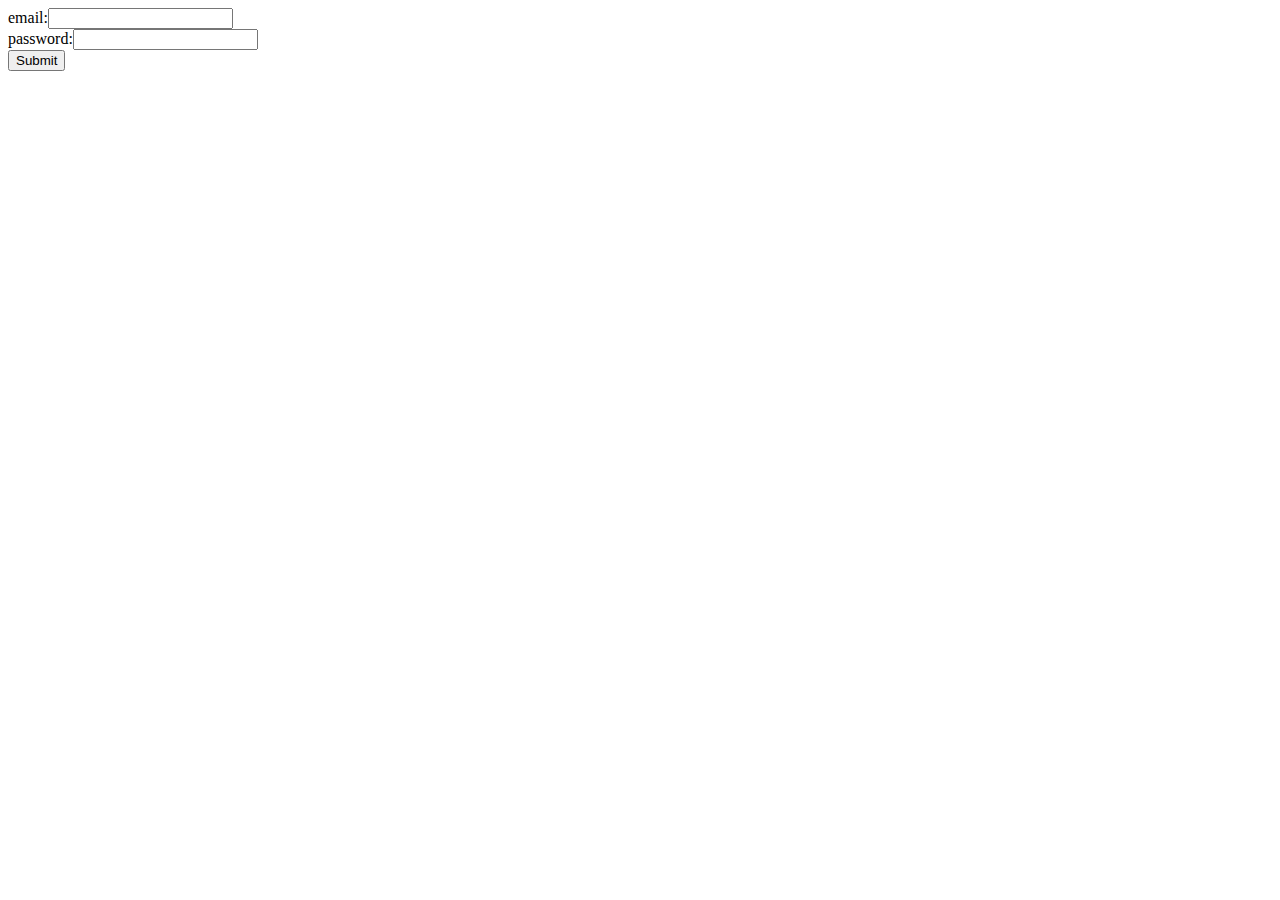
<file: d033e22ae348aeb5660fc2140aec35850c4da997/index.html>
<!DOCTYPE html>
<html>
    <head>
        <title>Magzhub-Admin</title>
        <meta charset="UTF-8">
        <meta name="viewport" content="width=device-width, initial-scale=1.0">
       
    </head>
    <body>
        
        <form id="signup" name="signup" method="post" enctype="multipart/form-data">
            <div>email:<input type= "text" id="email" name="email"/></div>
            <div>password:<input type= "password" id="password" name="password"/></div>
            
            
             
              
              </form>
        <button id="submit" value="submit">Submit</button>
        <div id="loginMessage"></div>
        
<script src="js/jquery.min.js"></script>

<script>
        $(document).ready(function(){
          
            $(document).on('click','#submit',function(){
             authenticate();
             });        
        
        var authenticate = function () {

    var formData = new FormData($("form")[0]);

    $.ajax({
        url: "services/authenticateAdmin.php",
        type: 'POST',
        data: formData,
        async: true,
        success: function (response) {
           var result=$.parseJSON(response);
            if(result[0].result===0)
            {
            var path = "adminPanel.php";
            $(location).attr('href', path);
             }
             else
             {
                 $('#loginMessage').html('Email or password is incorrect');
             }

        },
        cache: false,
        contentType: false,
        processData: false
    });

    return false;
}
});
</script>
    </body>
    
</html>
</file>
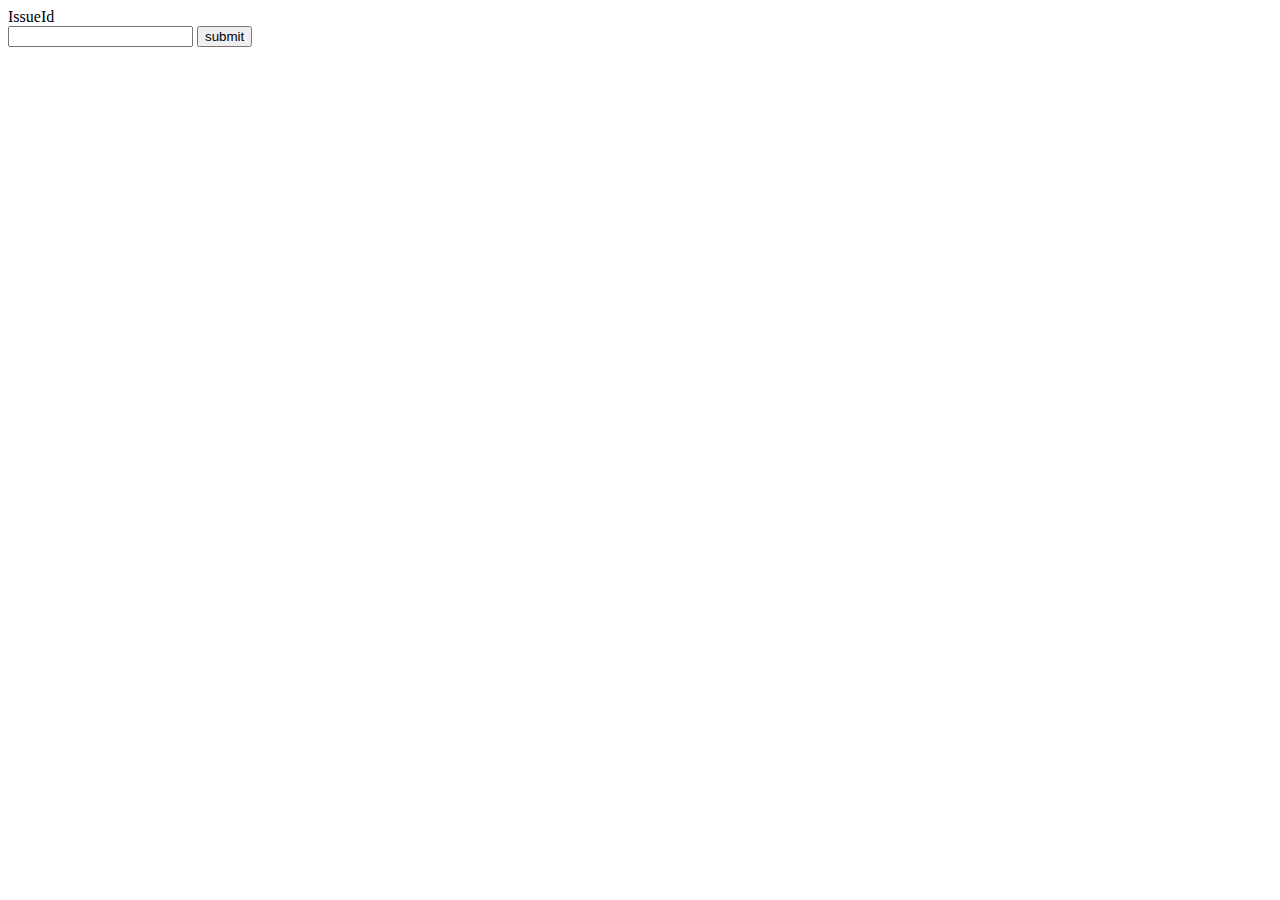
<file: driveUploadMagzhub.html>
<html>
<title>WELCOME</title>
<body>
<form action="clientapp/quickstart.php" method="post">
IssueId<br>
<input type="text" name="issueId" id="email">
<input type="submit" value="submit">
</form>


</body>

</html>
</file>
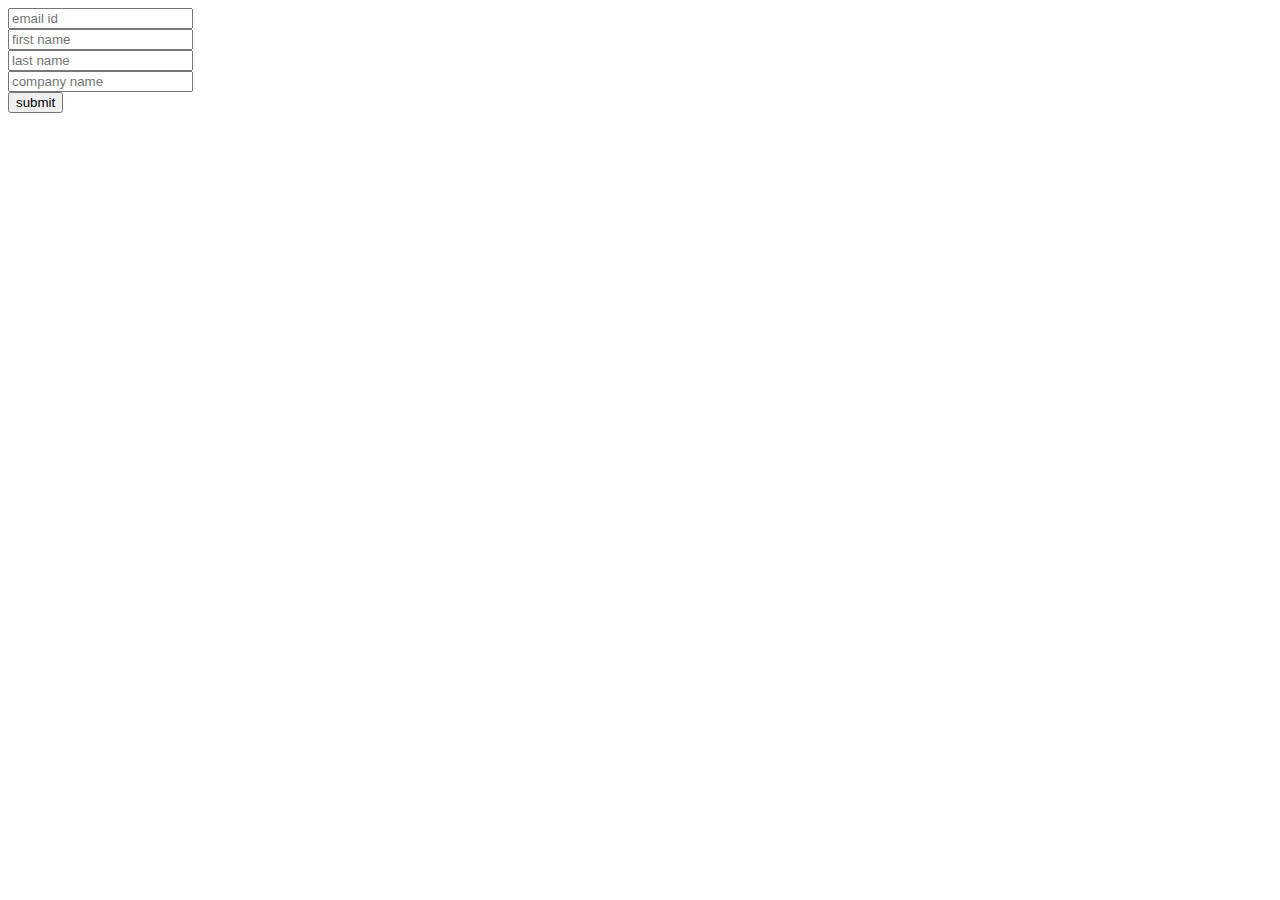
<file: EntryInPublisher.html>
<!DOCTYPE html>
<!--
To change this license header, choose License Headers in Project Properties.
To change this template file, choose Tools | Templates
and open the template in the editor.
-->
<html>
    <head>
        <title>Publisher Entry</title>
        <meta charset="UTF-8">
        <meta name="viewport" content="width=device-width, initial-scale=1.0">
    </head>
    <body>
         <form action="services/EntryInPublisher.php" method="post"> 
<input type="text" name="email" id="email" placeholder="email id"> <br/>
<input type="text" name="firstname" id="firstname" placeholder="first name"> <br/>
<input type="text" name="lastname" id="lastname" placeholder="last name"> <br/>
<input type="text" name="companyname" id="companyname" placeholder="company name"> <br/>
<input type="submit" value="submit">

</form>
    </body>
</html>
</file>
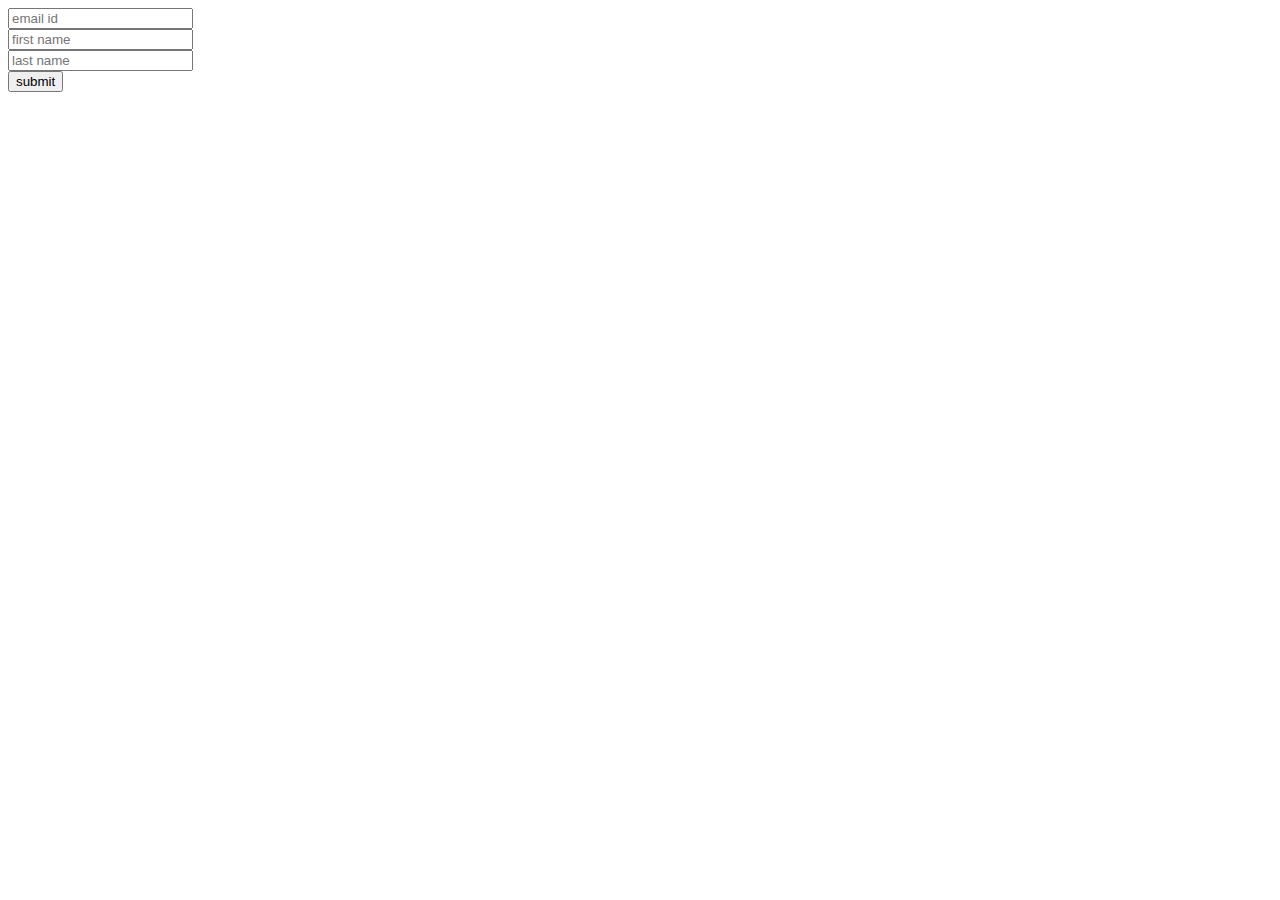
<file: EntryInUser.html>
<!DOCTYPE html>
<!--
To change this license header, choose License Headers in Project Properties.
To change this template file, choose Tools | Templates
and open the template in the editor.
-->
<html>
    <head>
        <title>User Entry</title>
        <meta charset="UTF-8">
        <meta name="viewport" content="width=device-width, initial-scale=1.0">
    </head>
    <body>
        
        <form action="services/EntryInUser.php" method="post">
<input type="text" name="email" id="email" placeholder="email id"> <br/>
<input type="text" name="firstname" id="firstname" placeholder="first name"> <br/>
<input type="text" name="lastname" id="lastname" placeholder="last name"> <br/>
<input type="submit" value="submit">
</form>
    </body>
</html>
</file>
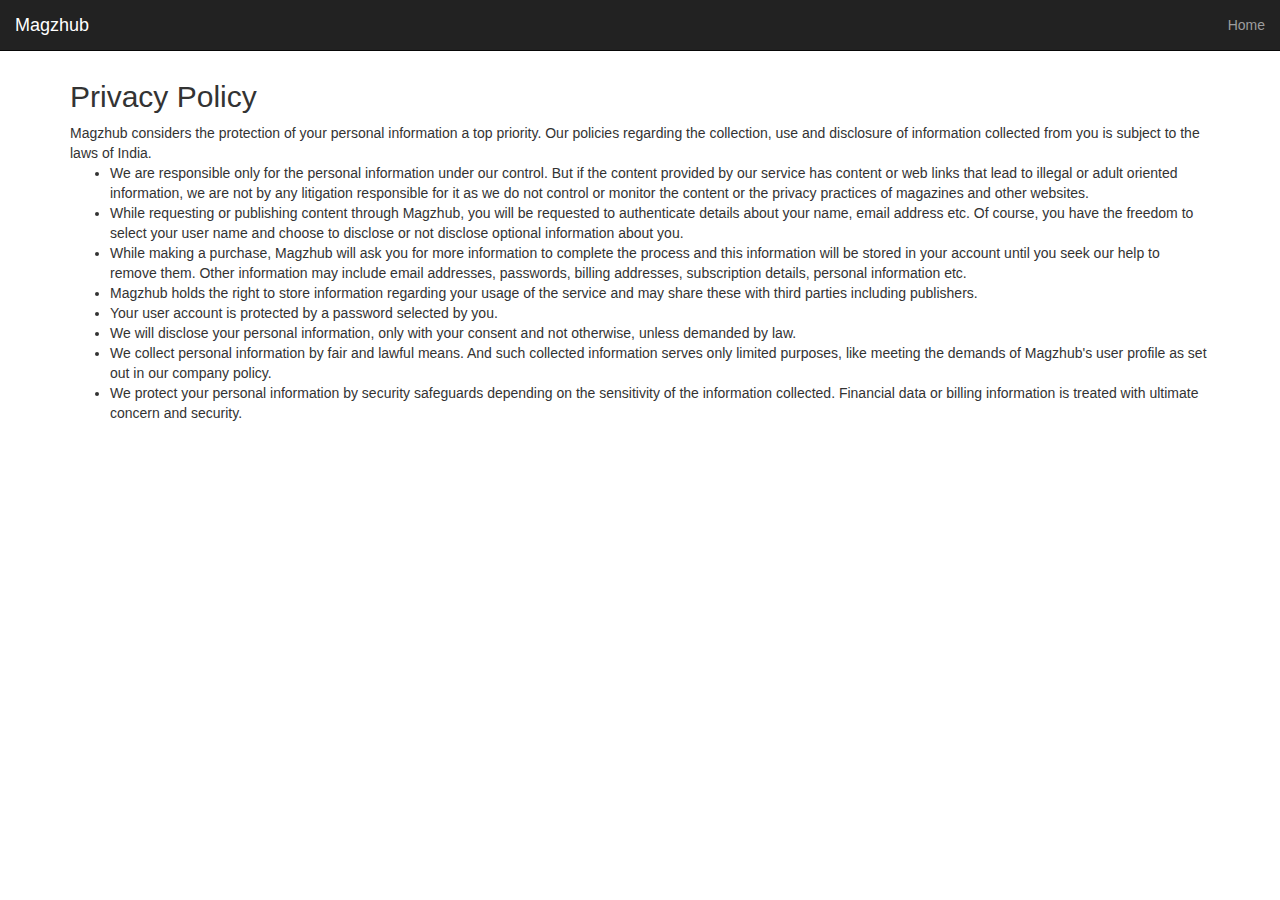
<file: privacyPolicy.html>
<!DOCTYPE html>
<!--
To change this license header, choose License Headers in Project Properties.
To change this template file, choose Tools | Templates
and open the template in the editor.
-->
<html>
    <head>
         <link rel="stylesheet" href="css/bootstrap.min.css" type="text/css">
        <title>Privacy Polciy</title>
        <meta charset="UTF-8">
        <meta name="viewport" content="width=device-width, initial-scale=1.0">
    </head>
    <body>
        <nav class="navbar navbar-inverse navbar-fixed-top" role="navigation">
      <div class="container-fluid">
        <div class="navbar-header">
          <button type="button" class="navbar-toggle" data-toggle="collapse" data-target=".navbar-collapse">
            <span class="sr-only">Toggle navigation</span>
            <span class="icon-bar"></span>
            <span class="icon-bar"></span>
            <span class="icon-bar"></span>
          </button>
          <a class="navbar-brand" href="#">Magzhub</a>
        </div>
        <div class="navbar-collapse collapse">
          <ul class="nav navbar-nav navbar-right">
          <li>  
           <div id="message" >
 		 <span id="messageSpan"></span></div></li>
            <li><a href="index.php" id="home">Home</a></li>
          </ul>
          
        </div>
      </div>
</nav>
        <div class='container'>
        <br><br><br>
        
        <div><h2>Privacy Policy</h2></div>
Magzhub considers the protection of your personal information a top priority. Our policies regarding the collection, use and disclosure of information collected from you is subject to the laws of India.
<ul>
    <li> We are responsible only for the personal information under our control. But if the content provided by our service has content or web links that lead to illegal or adult oriented information, we are not by any litigation responsible for it as we do not control or monitor the content or the privacy practices of magazines and other websites.</li>
<ul></ul>

    <li> While requesting or publishing content through Magzhub, you will be requested to authenticate details about your name, email address etc. Of course, you have the freedom to select your user name and choose to disclose or not disclose optional information about you.</li>

<ul></ul>
    <li>While making a purchase, Magzhub will ask you for more information to complete the process and this information will be stored in your account until you seek our help to remove them. Other information may include email addresses, passwords, billing addresses, subscription details, personal information etc.</li>
<ul></ul>

    <li> Magzhub holds the right to store information regarding your usage of the service and may share these with third parties including publishers.</li>

<ul></ul>
    <li> Your user account is protected by a password selected by you.</li>

<ul></ul>
    <li>We will disclose your personal information, only with your consent and not otherwise, unless demanded by law.</li>

<ul></ul>
    <li> We collect personal information by fair and lawful means. And such collected information serves only limited purposes, like meeting the demands of Magzhub's user profile as set out in our company policy.</li>
<ul></ul>

    <li> We protect your personal information by security safeguards depending on the sensitivity of the information collected. Financial data or billing information is treated with ultimate concern and security.</li>

</ul>
    </div>
<script src="js/bootstrap.min.js"></script>
    </body>
</html>
</file>
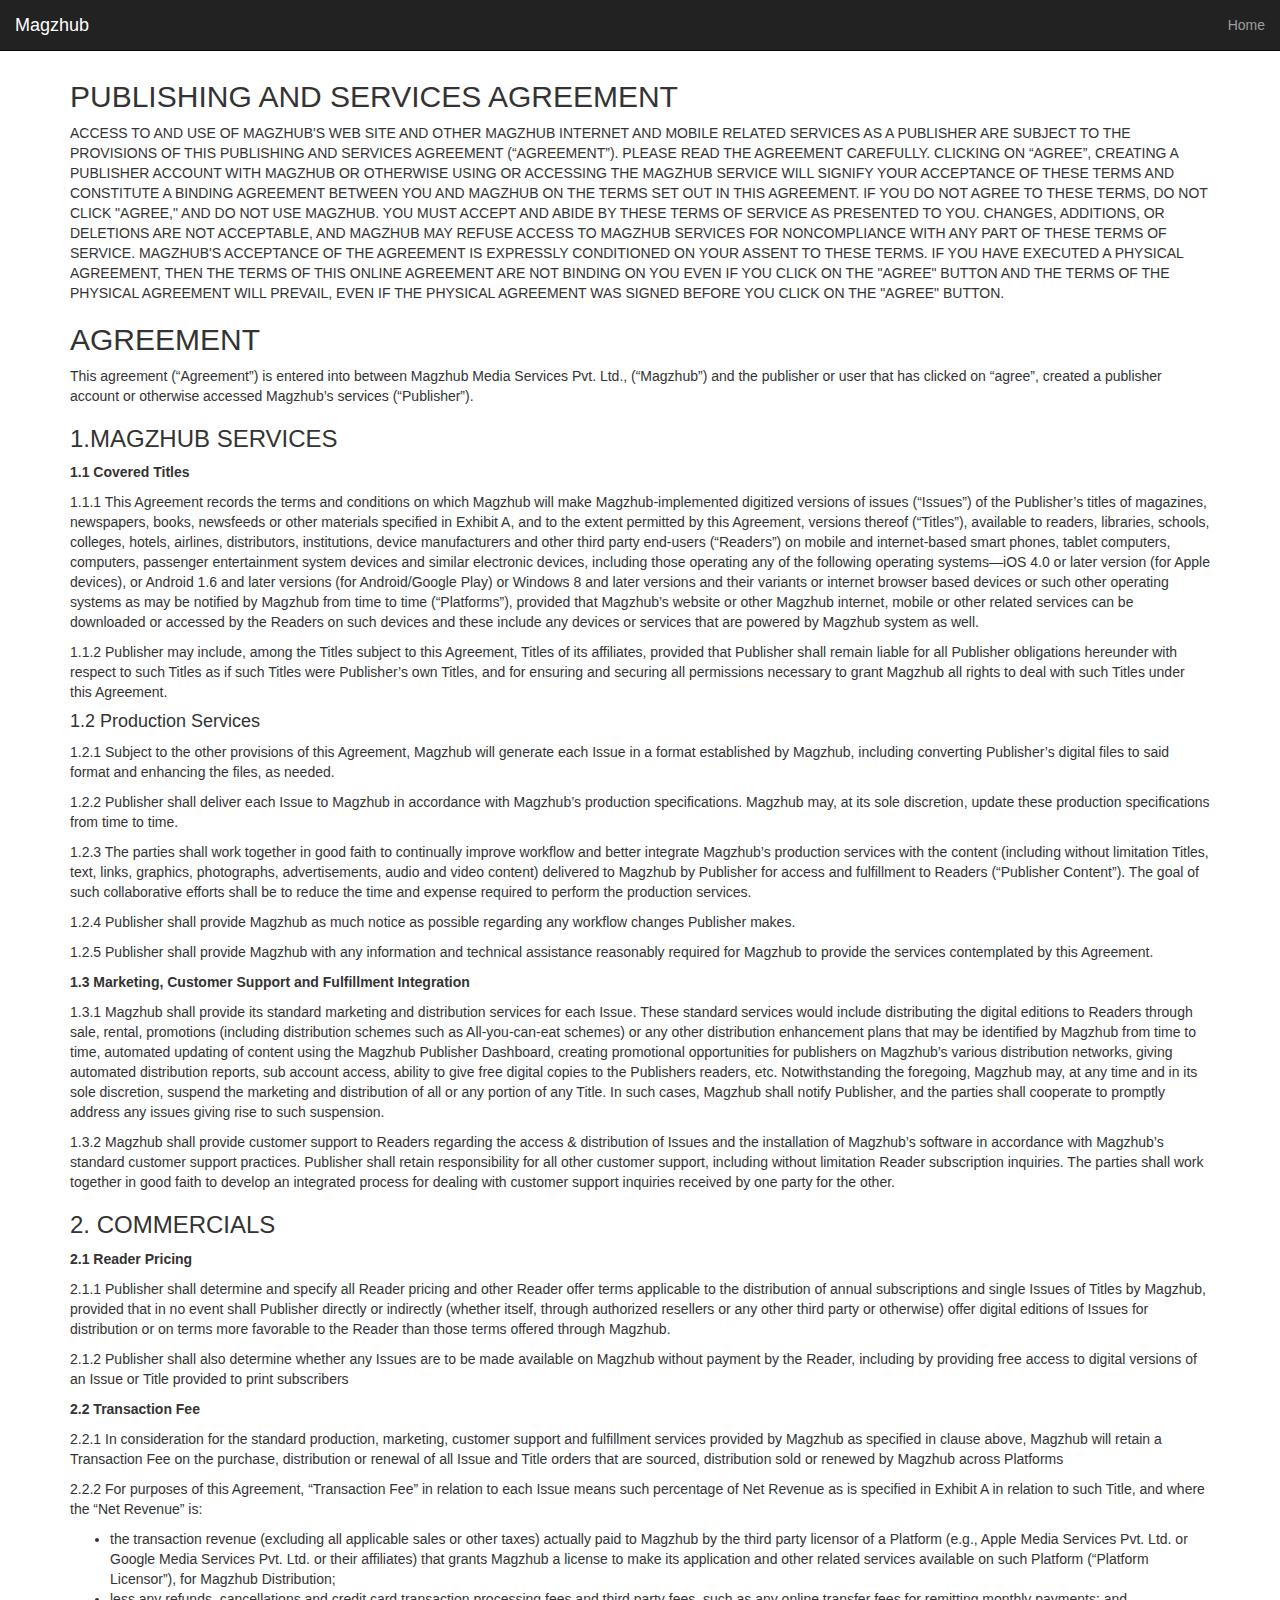
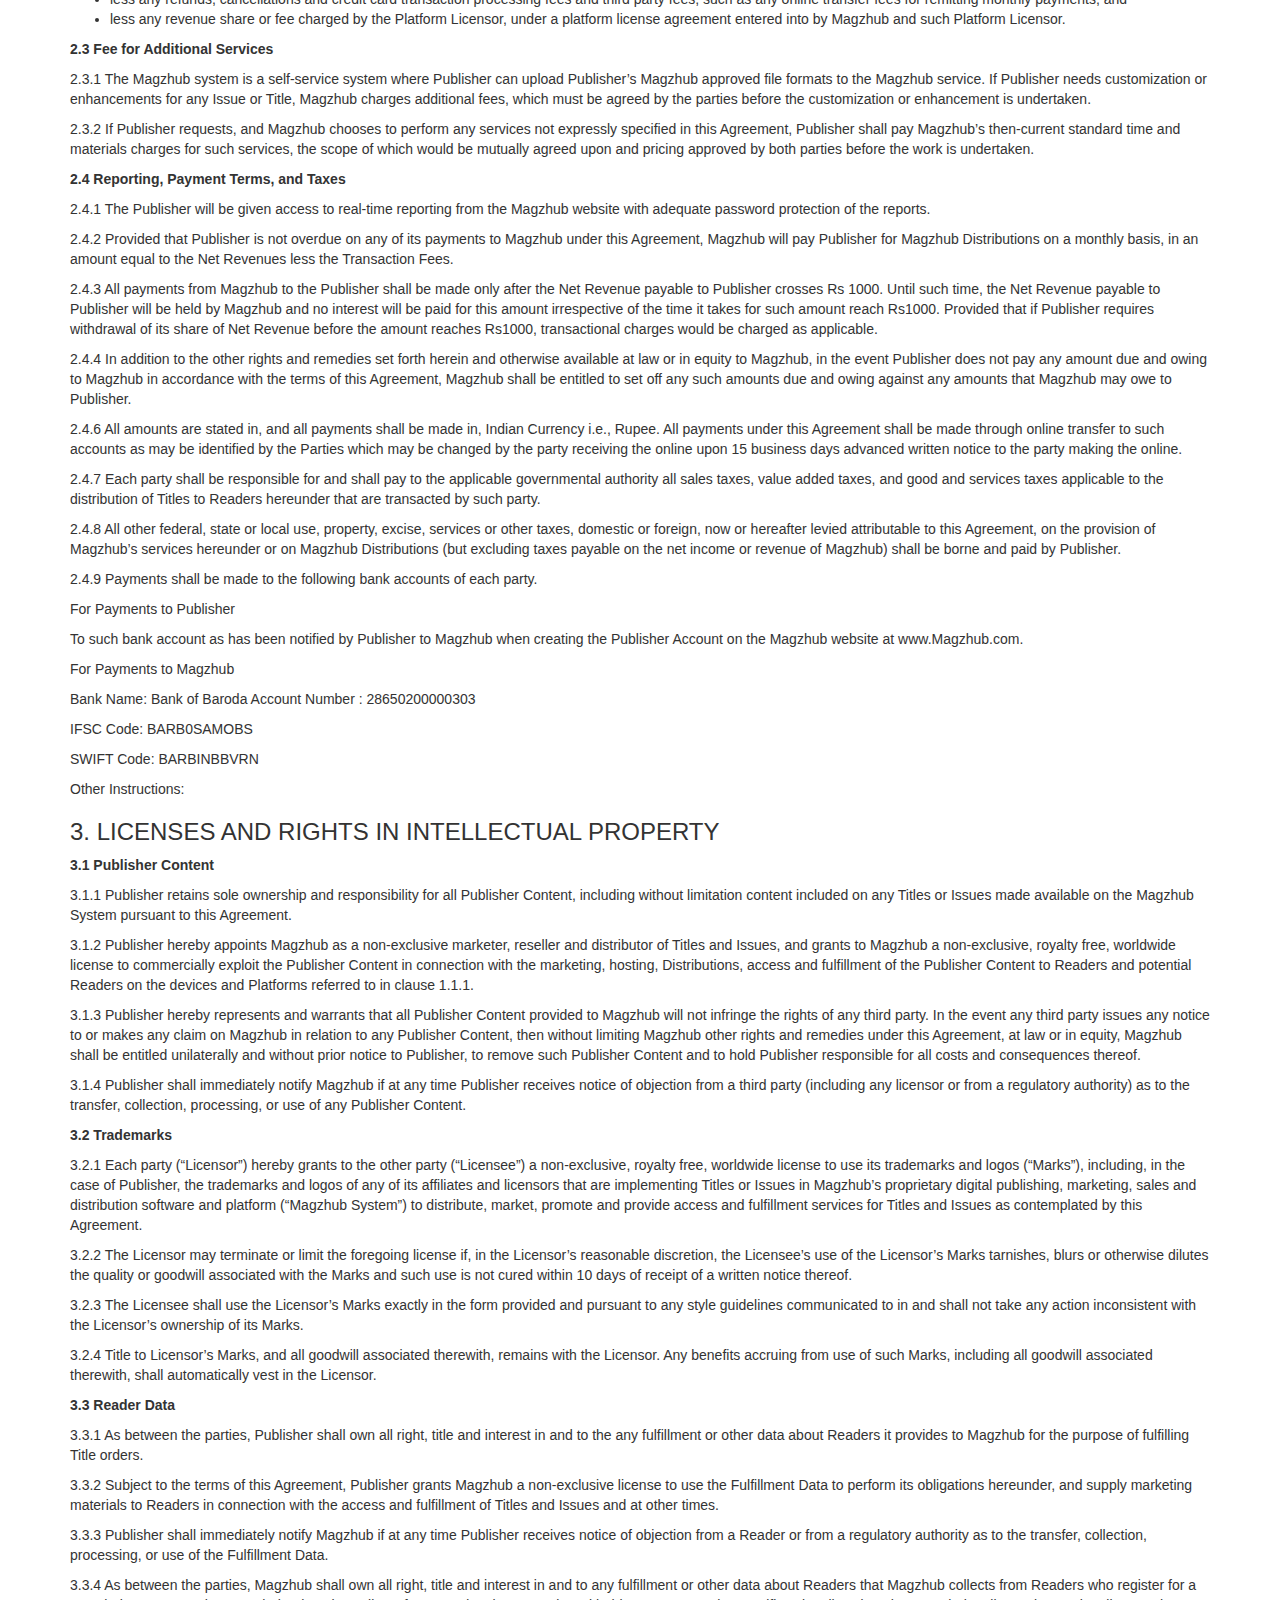
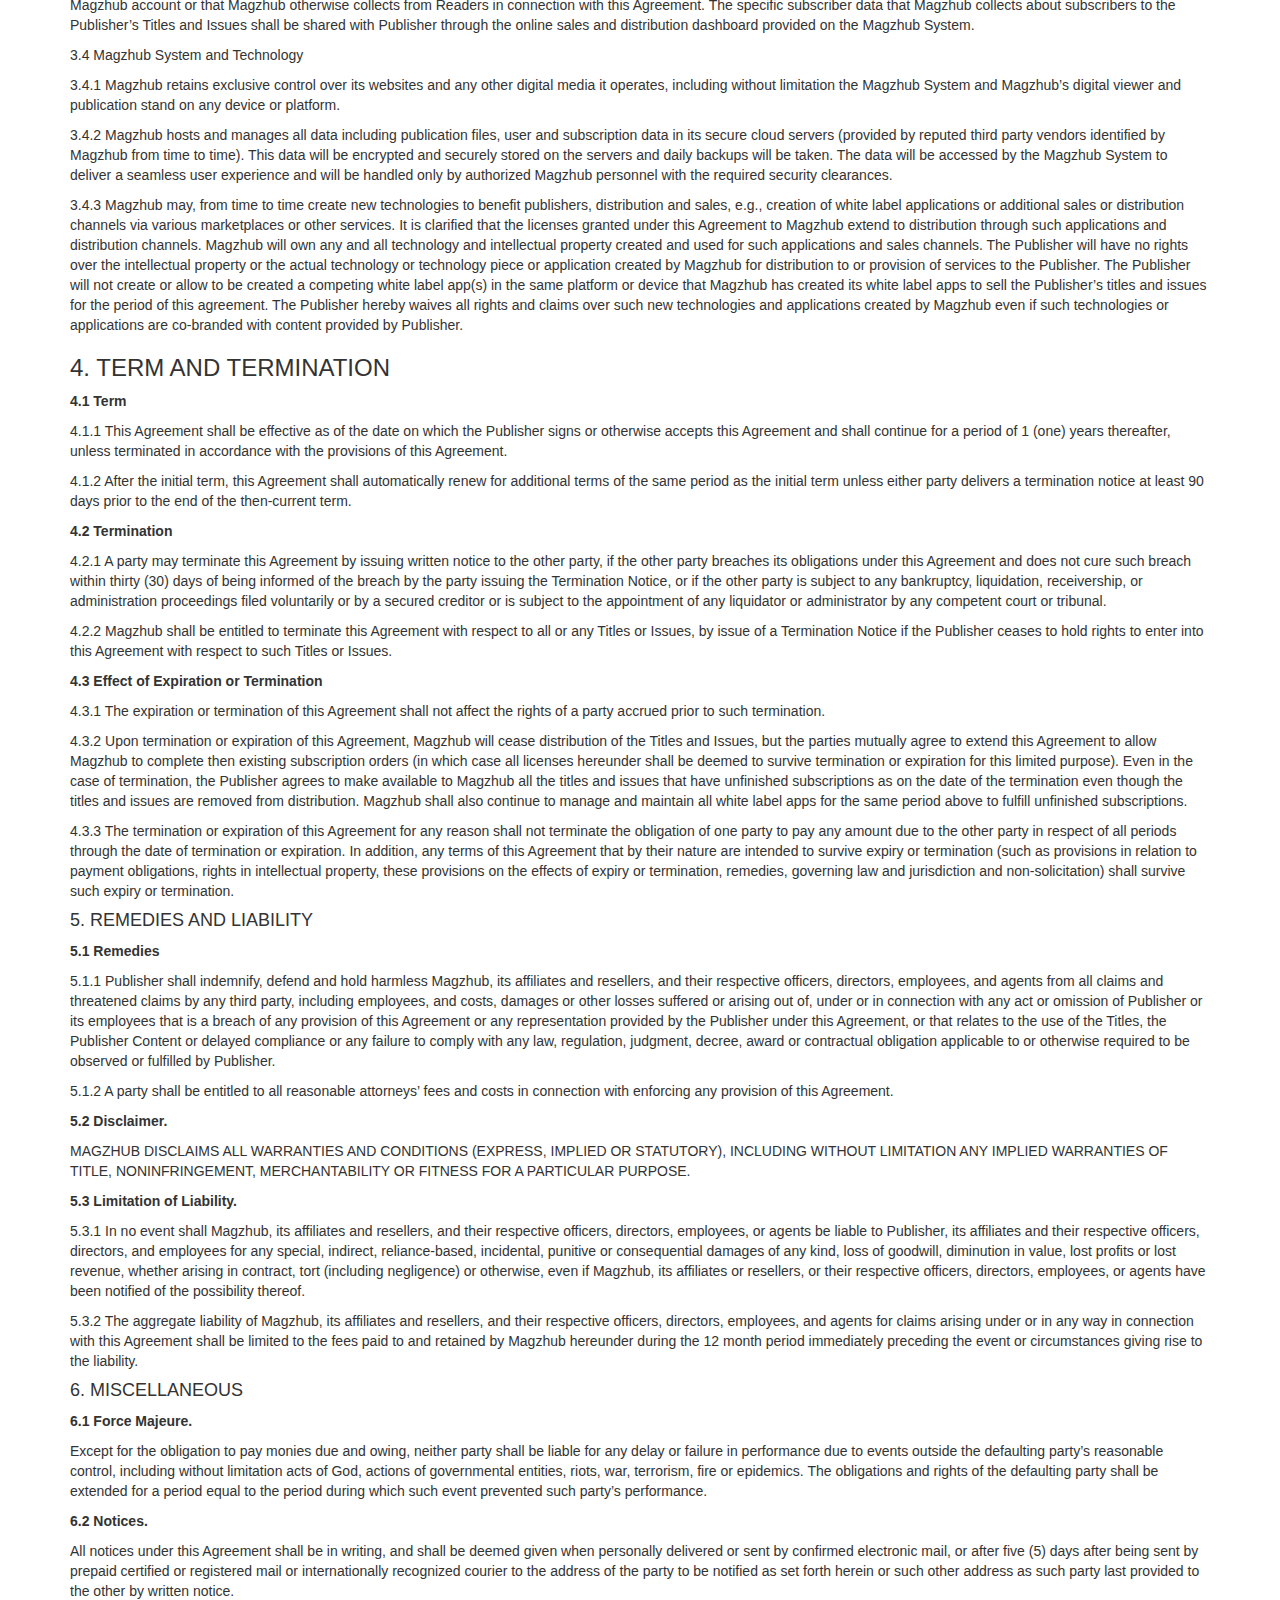
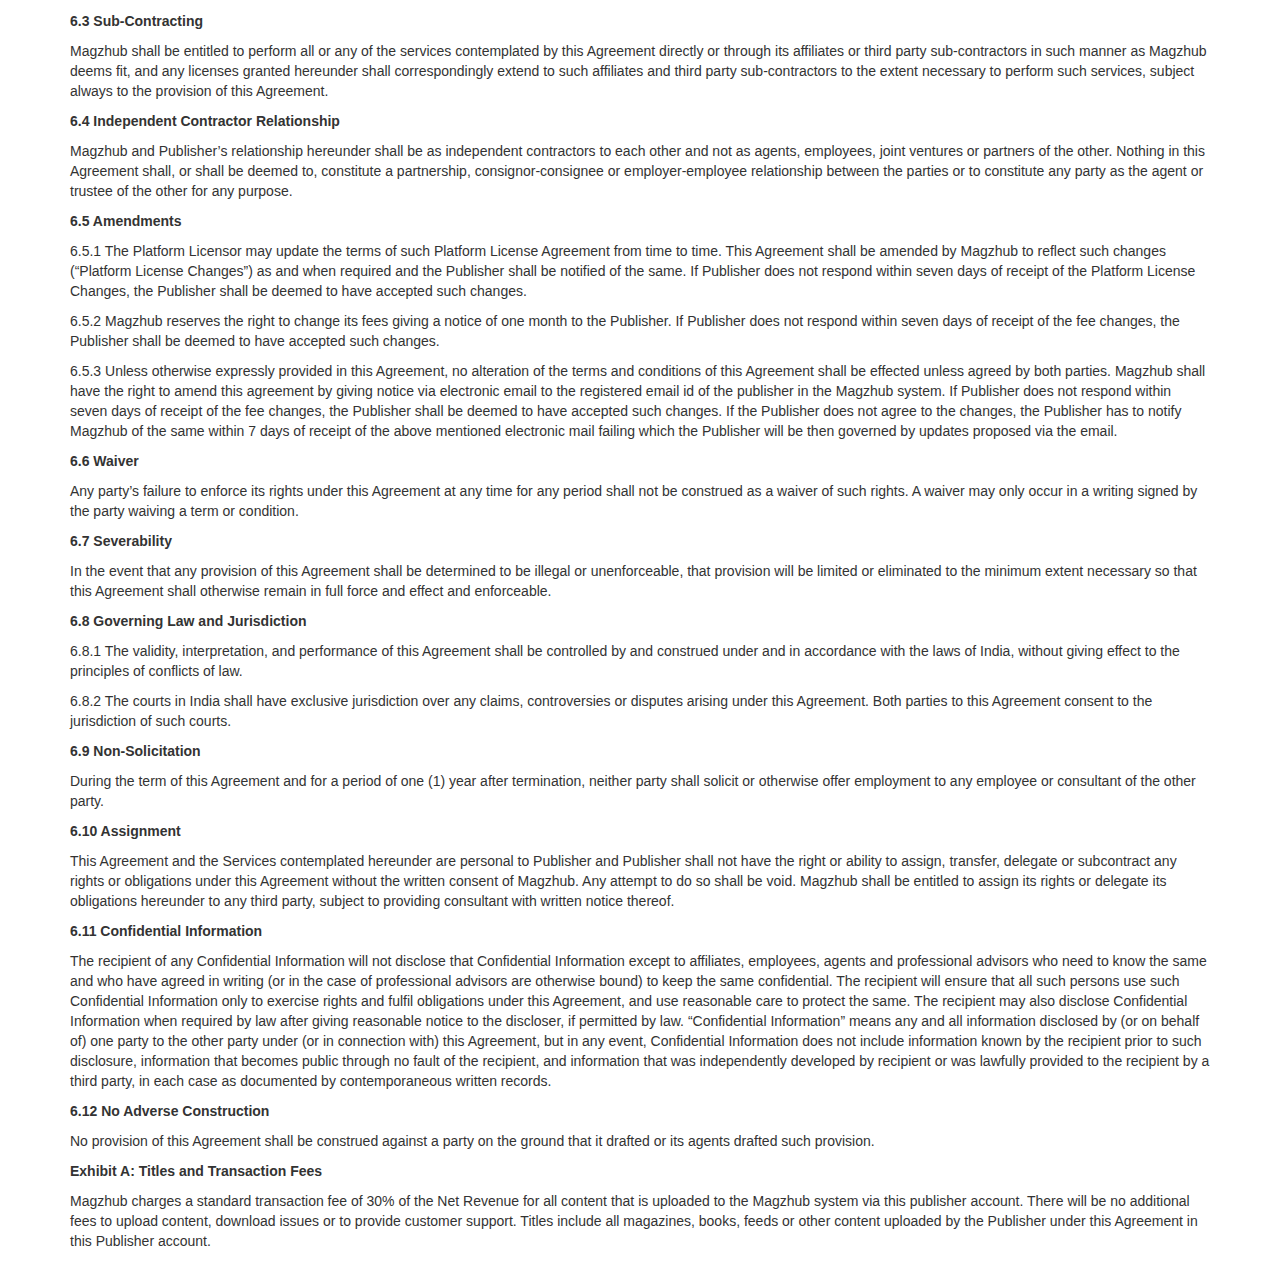
<file: publishingAgreement.html>
<!DOCTYPE html>
<!--
To change this license header, choose License Headers in Project Properties.
To change this template file, choose Tools | Templates
and open the template in the editor.
-->
<html>
    <head>
         <link rel="stylesheet" href="css/bootstrap.min.css" type="text/css">
        <title>PUBLISHING AND SERVICES AGREEMENT</title>
        <meta charset="UTF-8">
        <meta name="viewport" content="width=device-width, initial-scale=1.0">
    </head>
    <body>
        <nav class="navbar navbar-inverse navbar-fixed-top" role="navigation">
      <div class="container-fluid">
        <div class="navbar-header">
          <button type="button" class="navbar-toggle" data-toggle="collapse" data-target=".navbar-collapse">
            <span class="sr-only">Toggle navigation</span>
            <span class="icon-bar"></span>
            <span class="icon-bar"></span>
            <span class="icon-bar"></span>
          </button>
          <a class="navbar-brand" href="#">Magzhub</a>
        </div>
        <div class="navbar-collapse collapse">
          <ul class="nav navbar-nav navbar-right">
          <li>  
           <div id="message" >
 		 <span id="messageSpan"></span></div></li>
            <li><a href="index.php" id="home">Home</a></li>
          </ul>
          
        </div>
      </div>
</nav>
        <div class="container">
        <br><br><br>
        <div><h2>PUBLISHING AND SERVICES AGREEMENT</h2></div>
        <p> ACCESS TO AND USE OF MAGZHUB'S WEB SITE AND OTHER MAGZHUB INTERNET AND MOBILE RELATED SERVICES AS A PUBLISHER ARE SUBJECT TO THE PROVISIONS OF THIS PUBLISHING AND SERVICES AGREEMENT (“AGREEMENT”).
PLEASE READ THE AGREEMENT CAREFULLY. CLICKING ON “AGREE”, CREATING A PUBLISHER ACCOUNT WITH MAGZHUB OR OTHERWISE USING OR ACCESSING THE MAGZHUB SERVICE WILL SIGNIFY YOUR ACCEPTANCE OF THESE TERMS AND CONSTITUTE A BINDING AGREEMENT BETWEEN YOU AND MAGZHUB ON THE TERMS SET OUT IN THIS AGREEMENT.
IF YOU DO NOT AGREE TO THESE TERMS, DO NOT CLICK "AGREE," AND DO NOT USE MAGZHUB. YOU MUST ACCEPT AND ABIDE BY THESE TERMS OF SERVICE AS PRESENTED TO YOU. CHANGES, ADDITIONS, OR DELETIONS ARE NOT ACCEPTABLE, AND MAGZHUB MAY REFUSE ACCESS TO MAGZHUB SERVICES FOR NONCOMPLIANCE WITH ANY PART OF THESE TERMS OF SERVICE.
MAGZHUB'S ACCEPTANCE OF THE AGREEMENT IS EXPRESSLY CONDITIONED ON YOUR ASSENT TO THESE TERMS. IF YOU HAVE EXECUTED A PHYSICAL AGREEMENT, THEN THE TERMS OF THIS ONLINE AGREEMENT ARE NOT BINDING ON YOU EVEN IF YOU CLICK ON THE "AGREE" BUTTON AND THE TERMS OF THE PHYSICAL AGREEMENT WILL PREVAIL, EVEN IF THE PHYSICAL AGREEMENT WAS SIGNED BEFORE YOU CLICK ON THE "AGREE" BUTTON.</p>
        <h2> AGREEMENT</h2>
        <p>This agreement (“Agreement”) is entered into between Magzhub Media Services Pvt. Ltd., (“Magzhub”) and the publisher or user that has clicked on “agree”, created a publisher account or otherwise accessed Magzhub’s services (“Publisher”).</p>
        <h3>1.MAGZHUB SERVICES</h3>
       
        <p><strong>1.1 Covered Titles</strong></h4>
        <p>1.1.1 This Agreement records the terms and conditions on which Magzhub will make Magzhub-implemented digitized versions of issues (“Issues”) of the Publisher’s titles of magazines, newspapers, books, newsfeeds or other materials specified in Exhibit A, and to the extent permitted by this Agreement, versions thereof (“Titles”), available to readers, libraries, schools, colleges, hotels, airlines, distributors, institutions, device manufacturers and other third party end-users (“Readers”) on mobile and internet-based smart phones, tablet computers, computers, passenger entertainment system devices and similar electronic devices, including those operating any of the following operating systems—iOS 4.0 or later version (for Apple devices), or Android 1.6 and later versions (for Android/Google Play) or Windows 8 and later versions and their variants or internet browser based devices or such other operating systems as may be notified by Magzhub from time to time (“Platforms”), provided that Magzhub’s website or other Magzhub internet, mobile or other related services can be downloaded or accessed by the Readers on such devices and these include any devices or services that are powered by Magzhub system as well.</p>
        <p>1.1.2 Publisher may include, among the Titles subject to this Agreement, Titles of its affiliates, provided that Publisher shall remain liable for all Publisher obligations hereunder with respect to such Titles as if such Titles were Publisher’s own Titles, and for ensuring and securing all permissions necessary to grant Magzhub all rights to deal with such Titles under this Agreement.</p>
        <h4> 1.2 Production Services</h4>
        <p>1.2.1 Subject to the other provisions of this Agreement, Magzhub will generate each Issue in a format established by Magzhub, including converting Publisher’s digital files to said format and enhancing the files, as needed.</p>

        <p>1.2.2 Publisher shall deliver each Issue to Magzhub in accordance with Magzhub’s production specifications. Magzhub may, at its sole discretion, update these production specifications from time to time.</p>
        <p>1.2.3 The parties shall work together in good faith to continually improve workflow and better integrate Magzhub’s production services with the content (including without limitation Titles, text, links, graphics, photographs, advertisements, audio and video content) delivered to Magzhub by Publisher for access and fulfillment to Readers (“Publisher Content”). The goal of such collaborative efforts shall be to reduce the time and expense required to perform the production services.</p>
        <p>1.2.4 Publisher shall provide Magzhub as much notice as possible regarding any workflow changes Publisher makes.</p>
        <p>1.2.5 Publisher shall provide Magzhub with any information and technical assistance reasonably required for Magzhub to provide the services contemplated by this Agreement.</p>
        <p><strong>1.3 Marketing, Customer Support and Fulfillment Integration</strong></p>
        <p>1.3.1 Magzhub shall provide its standard marketing and distribution services for each Issue. These standard services would include distributing the digital editions to Readers through sale, rental, promotions (including distribution schemes such as All-you-can-eat schemes) or any other distribution enhancement plans that may be identified by Magzhub from time to time, automated updating of content using the Magzhub Publisher Dashboard, creating promotional opportunities for publishers on Magzhub’s various distribution networks, giving automated distribution reports, sub account access, ability to give free digital copies to the Publishers readers, etc. Notwithstanding the foregoing, Magzhub may, at any time and in its sole discretion, suspend the marketing and distribution of all or any portion of any Title. In such cases, Magzhub shall notify Publisher, and the parties shall cooperate to promptly address any issues giving rise to such suspension.</p>
        <p>1.3.2 Magzhub shall provide customer support to Readers regarding the access & distribution of Issues and the installation of Magzhub’s software in accordance with Magzhub’s standard customer support practices. Publisher shall retain responsibility for all other customer support, including without limitation Reader subscription inquiries. The parties shall work together in good faith to develop an integrated process for dealing with customer support inquiries received by one party for the other.</p>
        <h3>2. COMMERCIALS</h3>
        <p><strong>2.1 Reader Pricing</strong></p>
        <p>2.1.1 Publisher shall determine and specify all Reader pricing and other Reader offer terms applicable to the distribution of annual subscriptions and single Issues of Titles by Magzhub, provided that in no event shall Publisher directly or indirectly (whether itself, through authorized resellers or any other third party or otherwise) offer digital editions of Issues for distribution or on terms more favorable to the Reader than those terms offered through Magzhub.</p>
        <p>2.1.2 Publisher shall also determine whether any Issues are to be made available on Magzhub without payment by the Reader, including by providing free access to digital versions of an Issue or Title provided to print subscribers </p>
        <p><strong>2.2 Transaction Fee</strong><p>
        <p>2.2.1 In consideration for the standard production, marketing, customer support and fulfillment services provided by Magzhub as specified in clause above, Magzhub will retain a Transaction Fee on the purchase, distribution or renewal of all Issue and Title orders that are sourced, distribution sold or renewed by Magzhub across Platforms </p>
        <p>2.2.2 For purposes of this Agreement, “Transaction Fee” in relation to each Issue means such percentage of Net Revenue as is specified in Exhibit A in relation to such Title, and where the “Net Revenue” is:</p>
        <ul>
            <li> the transaction revenue (excluding all applicable sales or other taxes) actually paid to Magzhub by the third party licensor of a Platform (e.g., Apple Media Services Pvt. Ltd. or Google Media Services Pvt. Ltd. or their affiliates) that grants Magzhub a license to make its application and other related services available on such Platform (“Platform Licensor”), for Magzhub Distribution;</li>
            <li> less any refunds, cancellations and credit card transaction processing fees and third party fees, such as any online transfer fees for remitting monthly payments; and</li>
            <li>less any revenue share or fee charged by the Platform Licensor, under a platform license agreement entered into by Magzhub and such Platform Licensor.</li>
        </ul>
        <p><strong>2.3 Fee for Additional Services</strong></p>
        <p>2.3.1 The Magzhub system is a self-service system where Publisher can upload Publisher’s Magzhub approved file formats to the Magzhub service. If Publisher needs customization or enhancements for any Issue or Title, Magzhub charges additional fees, which must be agreed by the parties before the customization or enhancement is undertaken.</p>
        <p>2.3.2 If Publisher requests, and Magzhub chooses to perform any services not expressly specified in this Agreement, Publisher shall pay Magzhub’s then-current standard time and materials charges for such services, the scope of which would be mutually agreed upon and pricing approved by both parties before the work is undertaken.</p>
        <p><strong> 2.4 Reporting, Payment Terms, and Taxes</strong></p>
        <p>2.4.1 The Publisher will be given access to real-time reporting from the Magzhub website with adequate password protection of the reports.</p>
        <p>2.4.2 Provided that Publisher is not overdue on any of its payments to Magzhub under this Agreement, Magzhub will pay Publisher for Magzhub Distributions on a monthly basis, in an amount equal to the Net Revenues less the Transaction Fees.</p>
        <p>2.4.3 All payments from Magzhub to the Publisher shall be made only after the Net Revenue payable to Publisher crosses Rs 1000. Until such time, the Net Revenue payable to Publisher will be held by Magzhub and no interest will be paid for this amount irrespective of the time it takes for such amount reach Rs1000. Provided that if Publisher requires withdrawal of its share of Net Revenue before the amount reaches Rs1000, transactional charges would be charged as applicable.</p>
        <p>2.4.4 In addition to the other rights and remedies set forth herein and otherwise available at law or in equity to Magzhub, in the event Publisher does not pay any amount due and owing to Magzhub in accordance with the terms of this Agreement, Magzhub shall be entitled to set off any such amounts due and owing against any amounts that Magzhub may owe to Publisher.</p>
        <p>2.4.6 All amounts are stated in, and all payments shall be made in, Indian Currency i.e., Rupee. All payments under this Agreement shall be made through online transfer to such accounts as may be identified by the Parties which may be changed by the party receiving the online upon 15 business days advanced written notice to the party making the online.</p>
        <p> 2.4.7 Each party shall be responsible for and shall pay to the applicable governmental authority all sales taxes, value added taxes, and good and services taxes applicable to the distribution of Titles to Readers hereunder that are transacted by such party.</p>
        <p> 2.4.8 All other federal, state or local use, property, excise, services or other taxes, domestic or foreign, now or hereafter levied attributable to this Agreement, on the provision of Magzhub’s services hereunder or on Magzhub Distributions (but excluding taxes payable on the net income or revenue of Magzhub) shall be borne and paid by Publisher.</p>
        <p>2.4.9 Payments shall be made to the following bank accounts of each party.</p>
        <p>For Payments to Publisher</p>
        <p>To such bank account as has been notified by Publisher to Magzhub when creating the Publisher Account on the Magzhub website at www.Magzhub.com.</p>
        <p>For Payments to Magzhub</p>
        <p>Bank Name: Bank of Baroda Account Number : 28650200000303</p>
        <p>IFSC Code: BARB0SAMOBS</p>
        <p>SWIFT Code: BARBINBBVRN</p>
        <p>Other Instructions:</p>
        <h3>3. LICENSES AND RIGHTS IN INTELLECTUAL PROPERTY</h3>
        <p><strong>3.1 Publisher Content</strong></p>
        <p>3.1.1 Publisher retains sole ownership and responsibility for all Publisher Content, including without limitation content included on any Titles or Issues made available on the Magzhub System pursuant to this Agreement.</p>
        <p>3.1.2 Publisher hereby appoints Magzhub as a non-exclusive marketer, reseller and distributor of Titles and Issues, and grants to Magzhub a non-exclusive, royalty free, worldwide license to commercially exploit the Publisher Content in connection with the marketing, hosting, Distributions, access and fulfillment of the Publisher Content to Readers and potential Readers on the devices and Platforms referred to in clause 1.1.1.</p>
        <p>3.1.3 Publisher hereby represents and warrants that all Publisher Content provided to Magzhub will not infringe the rights of any third party. In the event any third party issues any notice to or makes any claim on Magzhub in relation to any Publisher Content, then without limiting Magzhub other rights and remedies under this Agreement, at law or in equity, Magzhub shall be entitled unilaterally and without prior notice to Publisher, to remove such Publisher Content and to hold Publisher responsible for all costs and consequences thereof.</p>
        <p>3.1.4 Publisher shall immediately notify Magzhub if at any time Publisher receives notice of objection from a third party (including any licensor or from a regulatory authority) as to the transfer, collection, processing, or use of any Publisher Content.</p>
        <p><strong>3.2 Trademarks</strong></p>
<p>3.2.1 Each party (“Licensor”) hereby grants to the other party (“Licensee”) a non-exclusive, royalty free, worldwide license to use its trademarks and logos (“Marks”), including, in the case of Publisher, the trademarks and logos of any of its affiliates and licensors that are implementing Titles or Issues in Magzhub’s proprietary digital publishing, marketing, sales and distribution software and platform (“Magzhub System”) to distribute, market, promote and provide access and fulfillment services for Titles and Issues as contemplated by this Agreement.</p>
<p>3.2.2 The Licensor may terminate or limit the foregoing license if, in the Licensor’s reasonable discretion, the Licensee’s use of the Licensor’s Marks tarnishes, blurs or otherwise dilutes the quality or goodwill associated with the Marks and such use is not cured within 10 days of receipt of a written notice thereof.</p>
<p>3.2.3 The Licensee shall use the Licensor’s Marks exactly in the form provided and pursuant to any style guidelines communicated to in and shall not take any action inconsistent with the Licensor’s ownership of its Marks.</p>
<p>3.2.4 Title to Licensor’s Marks, and all goodwill associated therewith, remains with the Licensor. Any benefits accruing from use of such Marks, including all goodwill associated therewith, shall automatically vest in the Licensor.</p>
<p><strong>3.3 Reader Data</strong></p>
<p>3.3.1 As between the parties, Publisher shall own all right, title and interest in and to the any fulfillment or other data about Readers it provides to Magzhub for the purpose of fulfilling Title orders.</p>
<p>3.3.2 Subject to the terms of this Agreement, Publisher grants Magzhub a non-exclusive license to use the Fulfillment Data to perform its obligations hereunder, and supply marketing materials to Readers in connection with the access and fulfillment of Titles and Issues and at other times.</p>
<p>3.3.3 Publisher shall immediately notify Magzhub if at any time Publisher receives notice of objection from a Reader or from a regulatory authority as to the transfer, collection, processing, or use of the Fulfillment Data.</p>
<p>3.3.4 As between the parties, Magzhub shall own all right, title and interest in and to any fulfillment or other data about Readers that Magzhub collects from Readers who register for a Magzhub account or that Magzhub otherwise collects from Readers in connection with this Agreement. The specific subscriber data that Magzhub collects about subscribers to the Publisher’s Titles and Issues shall be shared with Publisher through the online sales and distribution dashboard provided on the Magzhub System.</p>
<p>3.4 Magzhub System and Technology</p>
<p>3.4.1 Magzhub retains exclusive control over its websites and any other digital media it operates, including without limitation the Magzhub System and Magzhub’s digital viewer and publication stand on any device or platform.</p>
<p>3.4.2 Magzhub hosts and manages all data including publication files, user and subscription data in its secure cloud servers (provided by reputed third party vendors identified by Magzhub from time to time). This data will be encrypted and securely stored on the servers and daily backups will be taken. The data will be accessed by the Magzhub System to deliver a seamless user experience and will be handled only by authorized Magzhub personnel with the required security clearances.</p>
<p>3.4.3 Magzhub may, from time to time create new technologies to benefit publishers, distribution and sales, e.g., creation of white label applications or additional sales or distribution channels via various marketplaces or other services. It is clarified that the licenses granted under this Agreement to Magzhub extend to distribution through such applications and distribution channels. Magzhub will own any and all technology and intellectual property created and used for such applications and sales channels. The Publisher will have no rights over the intellectual property or the actual technology or technology piece or application created by Magzhub for distribution to or provision of services to the Publisher. The Publisher will not create or allow to be created a competing white label app(s) in the same platform or device that Magzhub has created its white label apps to sell the Publisher’s titles and issues for the period of this agreement. The Publisher hereby waives all rights and claims over such new technologies and applications created by Magzhub even if such technologies or applications are co-branded with content provided by Publisher.</p>
<h3>4. TERM AND TERMINATION</h3>
<p><strong>4.1 Term</strong></p>

<p>4.1.1 This Agreement shall be effective as of the date on which the Publisher signs or otherwise accepts this Agreement and shall continue for a period of 1 (one) years thereafter, unless terminated in accordance with the provisions of this Agreement.</p>
<p>4.1.2 After the initial term, this Agreement shall automatically renew for additional terms of the same period as the initial term unless either party delivers a termination notice at least 90 days prior to the end of the then-current term.</p>
<p><strong>4.2 Termination</strong></p>
<p>4.2.1 A party may terminate this Agreement by issuing written notice to the other party, if the other party breaches its obligations under this Agreement and does not cure such breach within thirty (30) days of being informed of the breach by the party issuing the Termination Notice, or if the other party is subject to any bankruptcy, liquidation, receivership, or administration proceedings filed voluntarily or by a secured creditor or is subject to the appointment of any liquidator or administrator by any competent court or tribunal.</p>
<p>4.2.2 Magzhub shall be entitled to terminate this Agreement with respect to all or any Titles or Issues, by issue of a Termination Notice if the Publisher ceases to hold rights to enter into this Agreement with respect to such Titles or Issues.</p>
<p><strong>4.3 Effect of Expiration or Termination</strong></p>
<p>4.3.1 The expiration or termination of this Agreement shall not affect the rights of a party accrued prior to such termination.</p>
<p>4.3.2 Upon termination or expiration of this Agreement, Magzhub will cease distribution of the Titles and Issues, but the parties mutually agree to extend this Agreement to allow Magzhub to complete then existing subscription orders (in which case all licenses hereunder shall be deemed to survive termination or expiration for this limited purpose). Even in the case of termination, the Publisher agrees to make available to Magzhub all the titles and issues that have unfinished subscriptions as on the date of the termination even though the titles and issues are removed from distribution. Magzhub shall also continue to manage and maintain all white label apps for the same period above to fulfill unfinished subscriptions.</p>
<p>4.3.3 The termination or expiration of this Agreement for any reason shall not terminate the obligation of one party to pay any amount due to the other party in respect of all periods through the date of termination or expiration. In addition, any terms of this Agreement that by their nature are intended to survive expiry or termination (such as provisions in relation to payment obligations, rights in intellectual property, these provisions on the effects of expiry or termination, remedies, governing law and jurisdiction and non-solicitation) shall survive such expiry or termination.</p>
<h4>5. REMEDIES AND LIABILITY</h4>
<p><strong>5.1 Remedies</strong></p>
<p>5.1.1 Publisher shall indemnify, defend and hold harmless Magzhub, its affiliates and resellers, and their respective officers, directors, employees, and agents from all claims and threatened claims by any third party, including employees, and costs, damages or other losses suffered or arising out of, under or in connection with any act or omission of Publisher or its employees that is a breach of any provision of this Agreement or any representation provided by the Publisher under this Agreement, or that relates to the use of the Titles, the Publisher Content or delayed compliance or any failure to comply with any law, regulation, judgment, decree, award or contractual obligation applicable to or otherwise required to be observed or fulfilled by Publisher.</p>
<p>5.1.2 A party shall be entitled to all reasonable attorneys’ fees and costs in connection with enforcing any provision of this Agreement.</p>
<p><strong>5.2 Disclaimer.</strong></p>
<p>MAGZHUB DISCLAIMS ALL WARRANTIES AND CONDITIONS (EXPRESS, IMPLIED OR STATUTORY), INCLUDING WITHOUT LIMITATION ANY IMPLIED WARRANTIES OF TITLE, NONINFRINGEMENT, MERCHANTABILITY OR FITNESS FOR A PARTICULAR PURPOSE.</p>
<p><strong>5.3 Limitation of Liability.</strong></p>
<p>5.3.1 In no event shall Magzhub, its affiliates and resellers, and their respective officers, directors, employees, or agents be liable to Publisher, its affiliates and their respective officers, directors, and employees for any special, indirect, reliance-based, incidental, punitive or consequential damages of any kind, loss of goodwill, diminution in value, lost profits or lost revenue, whether arising in contract, tort (including negligence) or otherwise, even if Magzhub, its affiliates or resellers, or their respective officers, directors, employees, or agents have been notified of the possibility thereof.</p>
<p>5.3.2 The aggregate liability of Magzhub, its affiliates and resellers, and their respective officers, directors, employees, and agents for claims arising under or in any way in connection with this Agreement shall be limited to the fees paid to and retained by Magzhub hereunder during the 12 month period immediately preceding the event or circumstances giving rise to the liability.</p>
<h4>6. MISCELLANEOUS</h4>
<p><strong>6.1 Force Majeure.</strong></p>
<p>Except for the obligation to pay monies due and owing, neither party shall be liable for any delay or failure in performance due to events outside the defaulting party’s reasonable control, including without limitation acts of God, actions of governmental entities, riots, war, terrorism, fire or epidemics. The obligations and rights of the defaulting party shall be extended for a period equal to the period during which such event prevented such party’s performance.</p>
<p><strong>6.2 Notices.</strong></p>
<p>All notices under this Agreement shall be in writing, and shall be deemed given when personally delivered or sent by confirmed electronic mail, or after five (5) days after being sent by prepaid certified or registered mail or internationally recognized courier to the address of the party to be notified as set forth herein or such other address as such party last provided to the other by written notice.</p>
<p><strong>6.3 Sub-Contracting</strong></p>
<p>Magzhub shall be entitled to perform all or any of the services contemplated by this Agreement directly or through its affiliates or third party sub-contractors in such manner as Magzhub deems fit, and any licenses granted hereunder shall correspondingly extend to such affiliates and third party sub-contractors to the extent necessary to perform such services, subject always to the provision of this Agreement.</p>
<p><strong>6.4 Independent Contractor Relationship</strong></p>
<p>Magzhub and Publisher’s relationship hereunder shall be as independent contractors to each other and not as agents, employees, joint ventures or partners of the other. Nothing in this Agreement shall, or shall be deemed to, constitute a partnership, consignor-consignee or employer-employee relationship between the parties or to constitute any party as the agent or trustee of the other for any purpose.</p>
<p><strong>6.5 Amendments</strong></p>
<p>6.5.1 The Platform Licensor may update the terms of such Platform License Agreement from time to time. This Agreement shall be amended by Magzhub to reflect such changes (“Platform License Changes”) as and when required and the Publisher shall be notified of the same. If Publisher does not respond within seven days of receipt of the Platform License Changes, the Publisher shall be deemed to have accepted such changes.</p>
<p>6.5.2 Magzhub reserves the right to change its fees giving a notice of one month to the Publisher. If Publisher does not respond within seven days of receipt of the fee changes, the Publisher shall be deemed to have accepted such changes.</p>
<p>6.5.3 Unless otherwise expressly provided in this Agreement, no alteration of the terms and conditions of this Agreement shall be effected unless agreed by both parties. Magzhub shall have the right to amend this agreement by giving notice via electronic email to the registered email id of the publisher in the Magzhub system. If Publisher does not respond within seven days of receipt of the fee changes, the Publisher shall be deemed to have accepted such changes. If the Publisher does not agree to the changes, the Publisher has to notify Magzhub of the same within 7 days of receipt of the above mentioned electronic mail failing which the Publisher will be then governed by updates proposed via the email.</p>
<p><strong>6.6 Waiver</strong></p>
<p>Any party’s failure to enforce its rights under this Agreement at any time for any period shall not be construed as a waiver of such rights. A waiver may only occur in a writing signed by the party waiving a term or condition.</p>
<p><strong>6.7 Severability</strong></p>
<p>In the event that any provision of this Agreement shall be determined to be illegal or unenforceable, that provision will be limited or eliminated to the minimum extent necessary so that this Agreement shall otherwise remain in full force and effect and enforceable.</p>
<p><strong>6.8 Governing Law and Jurisdiction</strong></p>
<p>6.8.1 The validity, interpretation, and performance of this Agreement shall be controlled by and construed under and in accordance with the laws of India, without giving effect to the principles of conflicts of law.</p>
<p>6.8.2 The courts in India shall have exclusive jurisdiction over any claims, controversies or disputes arising under this Agreement. Both parties to this Agreement consent to the jurisdiction of such courts.</p>
<p><strong>6.9 Non-Solicitation</strong></p>
<p>During the term of this Agreement and for a period of one (1) year after termination, neither party shall solicit or otherwise offer employment to any employee or consultant of the other party.</p>
<p><strong>6.10 Assignment</strong></p>
<p>This Agreement and the Services contemplated hereunder are personal to Publisher and Publisher shall not have the right or ability to assign, transfer, delegate or subcontract any rights or obligations under this Agreement without the written consent of Magzhub. Any attempt to do so shall be void. Magzhub shall be entitled to assign its rights or delegate its obligations hereunder to any third party, subject to providing consultant with written notice thereof.</p>
<p><strong>6.11 Confidential Information</strong></p>
<p>The recipient of any Confidential Information will not disclose that Confidential Information except to affiliates, employees, agents and professional advisors who need to know the same and who have agreed in writing (or in the case of professional advisors are otherwise bound) to keep the same confidential. The recipient will ensure that all such persons use such Confidential Information only to exercise rights and fulfil obligations under this Agreement, and use reasonable care to protect the same. The recipient may also disclose Confidential Information when required by law after giving reasonable notice to the discloser, if permitted by law. “Confidential Information” means any and all information disclosed by (or on behalf of) one party to the other party under (or in connection with) this Agreement, but in any event, Confidential Information does not include information known by the recipient prior to such disclosure, information that becomes public through no fault of the recipient, and information that was independently developed by recipient or was lawfully provided to the recipient by a third party, in each case as documented by contemporaneous written records.</p>
<p><strong>6.12 No Adverse Construction</strong></p>
<p>No provision of this Agreement shall be construed against a party on the ground that it drafted or its agents drafted such provision.</p>
<p><strong>Exhibit A: Titles and Transaction Fees</strong></p>
<p>Magzhub charges a standard transaction fee of 30% of the Net Revenue for all content that is uploaded to the Magzhub system via this publisher account. There will be no additional fees to upload content, download issues or to provide customer support.
    Titles include all magazines, books, feeds or other content uploaded by the Publisher under this Agreement in this Publisher account.</p>

        </div>
        <script src="js/bootstrap.min.js"></script>
    </body>
</html>
</file>
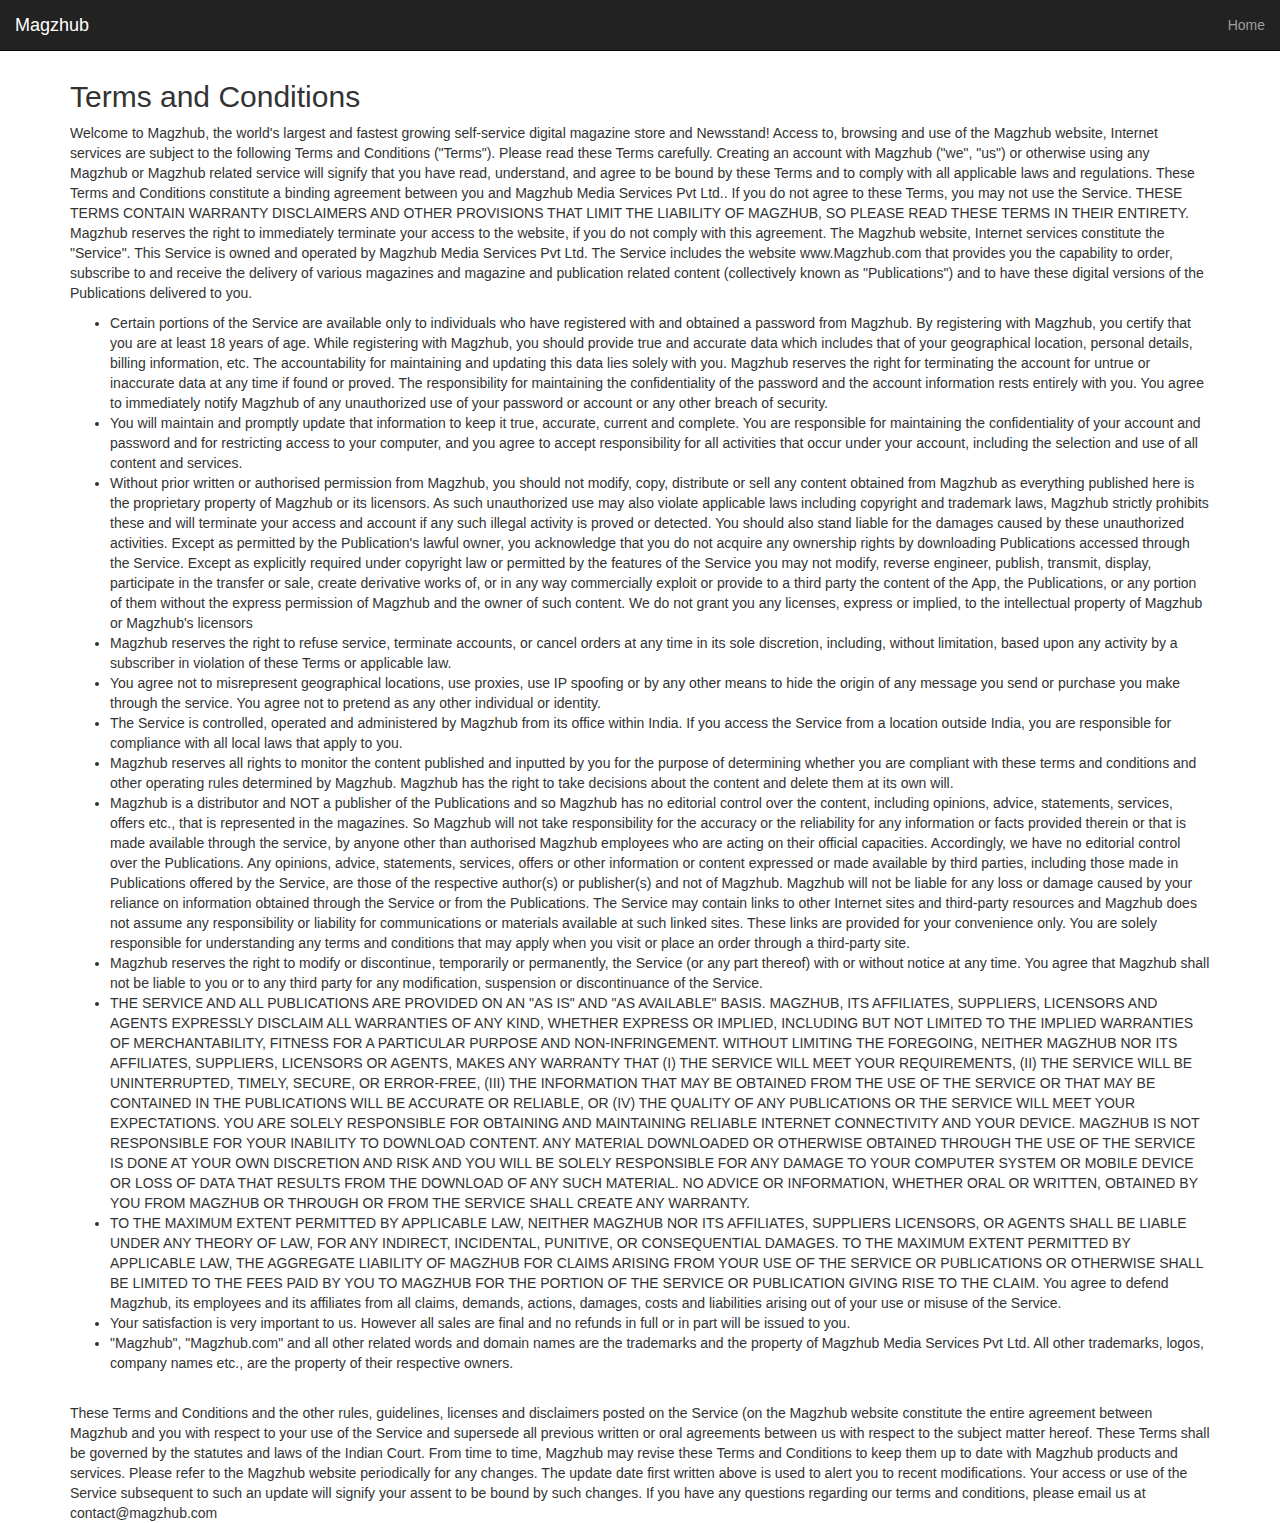
<file: termsAndConditions.html>
<!DOCTYPE html>
<!--
To change this license header, choose License Headers in Project Properties.
To change this template file, choose Tools | Templates
and open the template in the editor.
-->
<html>
    <head>
        <link rel="stylesheet" href="css/bootstrap.min.css" type="text/css">
        <title>Terms and Conditions</title>
        <meta charset="UTF-8">
        <meta name="viewport" content="width=device-width, initial-scale=1.0">
    </head>
    <body>
        <nav class="navbar navbar-inverse navbar-fixed-top" role="navigation">
      <div class="container-fluid">
        <div class="navbar-header">
          <button type="button" class="navbar-toggle" data-toggle="collapse" data-target=".navbar-collapse">
            <span class="sr-only">Toggle navigation</span>
            <span class="icon-bar"></span>
            <span class="icon-bar"></span>
            <span class="icon-bar"></span>
          </button>
          <a class="navbar-brand" href="#">Magzhub</a>
        </div>
        <div class="navbar-collapse collapse">
          <ul class="nav navbar-nav navbar-right">
          <li>  
           <div id="message" >
 		 <span id="messageSpan"></span></div></li>
            <li><a href="index.php" id="home">Home</a></li>
          </ul>
          
        </div>
      </div>
</nav>
        <div class='container'>
        <br><br><br>
         <div>
             <h2>Terms and Conditions</h2></div>
        
        <p>
           
            
Welcome to Magzhub, the world's largest and fastest growing self-service digital magazine store and Newsstand!
Access to, browsing and use of the Magzhub website, Internet services are subject to the following Terms and Conditions ("Terms"). Please read these Terms carefully. Creating an account with Magzhub ("we", "us") or otherwise using any Magzhub or Magzhub related service will signify that you have read, understand, and agree to be bound by these Terms and to comply with all applicable laws and regulations. These Terms and Conditions constitute a binding agreement between you and Magzhub Media Services Pvt Ltd.. If you do not agree to these Terms, you may not use the Service. THESE TERMS CONTAIN WARRANTY DISCLAIMERS AND OTHER PROVISIONS THAT LIMIT THE LIABILITY OF MAGZHUB, SO PLEASE READ THESE TERMS IN THEIR ENTIRETY. Magzhub reserves the right to immediately terminate your access to the website, if you do not comply with this agreement. The Magzhub website, Internet services constitute the "Service". This Service is owned and operated by Magzhub Media Services Pvt Ltd. The Service includes the website www.Magzhub.com that provides you the capability to order, subscribe to and receive the delivery of various magazines and magazine and publication related content (collectively known as "Publications") and to have these digital versions of the Publications delivered to you.
        <ul>	
            <li>Certain portions of the Service are available only to individuals who have registered with and obtained a password from Magzhub. By registering with Magzhub, you certify that you are at least 18 years of age. While registering with Magzhub, you should provide true and accurate data which includes that of your geographical location, personal details, billing information, etc. The accountability for maintaining and updating this data lies solely with you. Magzhub reserves the right for terminating the account for untrue or inaccurate data at any time if found or proved. The responsibility for maintaining the confidentiality of the password and the account information rests entirely with you. You agree to immediately notify Magzhub of any unauthorized use of your password or account or any other breach of security.</li>
            <ul></ul>
            <li>You will maintain and promptly update that information to keep it true, accurate, current and complete. You are responsible for maintaining the confidentiality of your account and password and for restricting access to your computer, and you agree to accept responsibility for all activities that occur under your account, including the selection and use of all content and services.</li>
            <ul></ul>
            <li>Without prior written or authorised permission from Magzhub, you should not modify, copy, distribute or sell any content obtained from Magzhub as everything published here is the proprietary property of Magzhub or its licensors. As such unauthorized use may also violate applicable laws including copyright and trademark laws, Magzhub strictly prohibits these and will terminate your access and account if any such illegal activity is proved or detected. You should also stand liable for the damages caused by these unauthorized activities. Except as permitted by the Publication's lawful owner, you acknowledge that you do not acquire any ownership rights by downloading Publications accessed through the Service. Except as explicitly required under copyright law or permitted by the features of the Service you may not modify, reverse engineer, publish, transmit, display, participate in the transfer or sale, create derivative works of, or in any way commercially exploit or provide to a third party the content of the App, the Publications, or any portion of them without the express permission of Magzhub and the owner of such content. We do not grant you any licenses, express or implied, to the intellectual property of Magzhub or Magzhub's licensors</li>
            <ul></ul>
            <li>Magzhub reserves the right to refuse service, terminate accounts, or cancel orders at any time in its sole discretion, including, without limitation, based upon any activity by a subscriber in violation of these Terms or applicable law.</li>
            <ul></ul>
            <li>You agree not to misrepresent geographical locations, use proxies, use IP spoofing or by any other means to hide the origin of any message you send or purchase you make through the service. You agree not to pretend as any other individual or identity.</li>
            <ul></ul>
            <li>	The Service is controlled, operated and administered by Magzhub from its office within India. If you access the Service from a location outside India, you are responsible for compliance with all local laws that apply to you.</li>
            <ul></ul>
            <li>	Magzhub reserves all rights to monitor the content published and inputted by you for the purpose of determining whether you are compliant with these terms and conditions and other operating rules determined by Magzhub. Magzhub has the right to take decisions about the content and delete them at its own will.</li>
            <ul></ul>
            <li>	Magzhub is a distributor and NOT a publisher of the Publications and so Magzhub has no editorial control over the content, including opinions, advice, statements, services, offers etc., that is represented in the magazines. So Magzhub will not take responsibility for the accuracy or the reliability for any information or facts provided therein or that is made available through the service, by anyone other than authorised Magzhub employees who are acting on their official capacities. Accordingly, we have no editorial control over the Publications. Any opinions, advice, statements, services, offers or other information or content expressed or made available by third parties, including those made in Publications offered by the Service, are those of the respective author(s) or publisher(s) and not of Magzhub. Magzhub will not be liable for any loss or damage caused by your reliance on information obtained through the Service or from the Publications. The Service may contain links to other Internet sites and third-party resources and Magzhub does not assume any responsibility or liability for communications or materials available at such linked sites. These links are provided for your convenience only. You are solely responsible for understanding any terms and conditions that may apply when you visit or place an order through a third-party site.</li>
           <ul></ul>
            <li>	Magzhub reserves the right to modify or discontinue, temporarily or permanently, the Service (or any part thereof) with or without notice at any time. You agree that Magzhub shall not be liable to you or to any third party for any modification, suspension or discontinuance of the Service.</li>
            <ul></ul>
            <li>	THE SERVICE AND ALL PUBLICATIONS ARE PROVIDED ON AN "AS IS" AND "AS AVAILABLE" BASIS. MAGZHUB, ITS AFFILIATES, SUPPLIERS, LICENSORS AND AGENTS EXPRESSLY DISCLAIM ALL WARRANTIES OF ANY KIND, WHETHER EXPRESS OR IMPLIED, INCLUDING BUT NOT LIMITED TO THE IMPLIED WARRANTIES OF MERCHANTABILITY, FITNESS FOR A PARTICULAR PURPOSE AND NON-INFRINGEMENT. WITHOUT LIMITING THE FOREGOING, NEITHER MAGZHUB NOR ITS AFFILIATES, SUPPLIERS, LICENSORS OR AGENTS, MAKES ANY WARRANTY THAT (I) THE SERVICE WILL MEET YOUR REQUIREMENTS, (II) THE SERVICE WILL BE UNINTERRUPTED, TIMELY, SECURE, OR ERROR-FREE, (III) THE INFORMATION THAT MAY BE OBTAINED FROM THE USE OF THE SERVICE OR THAT MAY BE CONTAINED IN THE PUBLICATIONS WILL BE ACCURATE OR RELIABLE, OR (IV) THE QUALITY OF ANY PUBLICATIONS OR THE SERVICE WILL MEET YOUR EXPECTATIONS. YOU ARE SOLELY RESPONSIBLE FOR OBTAINING AND MAINTAINING RELIABLE INTERNET CONNECTIVITY AND YOUR DEVICE. MAGZHUB IS NOT RESPONSIBLE FOR YOUR INABILITY TO DOWNLOAD CONTENT. ANY MATERIAL DOWNLOADED OR OTHERWISE OBTAINED THROUGH THE USE OF THE SERVICE IS DONE AT YOUR OWN DISCRETION AND RISK AND YOU WILL BE SOLELY RESPONSIBLE FOR ANY DAMAGE TO YOUR COMPUTER SYSTEM OR MOBILE DEVICE OR LOSS OF DATA THAT RESULTS FROM THE DOWNLOAD OF ANY SUCH MATERIAL. NO ADVICE OR INFORMATION, WHETHER ORAL OR WRITTEN, OBTAINED BY YOU FROM MAGZHUB OR THROUGH OR FROM THE SERVICE SHALL CREATE ANY WARRANTY.</li>
            <ul></ul>
            <li>	TO THE MAXIMUM EXTENT PERMITTED BY APPLICABLE LAW, NEITHER MAGZHUB NOR ITS AFFILIATES, SUPPLIERS LICENSORS, OR AGENTS SHALL BE LIABLE UNDER ANY THEORY OF LAW, FOR ANY INDIRECT, INCIDENTAL, PUNITIVE, OR CONSEQUENTIAL DAMAGES. TO THE MAXIMUM EXTENT PERMITTED BY APPLICABLE LAW, THE AGGREGATE LIABILITY OF MAGZHUB FOR CLAIMS ARISING FROM YOUR USE OF THE SERVICE OR PUBLICATIONS OR OTHERWISE SHALL BE LIMITED TO THE FEES PAID BY YOU TO MAGZHUB FOR THE PORTION OF THE SERVICE OR PUBLICATION GIVING RISE TO THE CLAIM. You agree to defend Magzhub, its employees and its affiliates from all claims, demands, actions, damages, costs and liabilities arising out of your use or misuse of the Service.</li>
            <ul></ul>
            <li>	Your satisfaction is very important to us. However all sales are final and no refunds in full or in part will be issued to you.</li>
            <ul></ul>
            <li>	"Magzhub", "Magzhub.com" and all other related words and domain names are the trademarks and the property of Magzhub Media Services Pvt Ltd. All other trademarks, logos, company names etc., are the property of their respective owners.</li>
        </ul>
        <br>
These Terms and Conditions and the other rules, guidelines, licenses and disclaimers posted on the Service (on the Magzhub website constitute the entire agreement between Magzhub and you with respect to your use of the Service and supersede all previous written or oral agreements between us with respect to the subject matter hereof. These Terms shall be governed by the statutes and laws of the Indian Court.
From time to time, Magzhub may revise these Terms and Conditions to keep them up to date with Magzhub products and services. Please refer to the Magzhub website periodically for any changes. The update date first written above is used to alert you to recent modifications. Your access or use of the Service subsequent to such an update will signify your assent to be bound by such changes.
If you have any questions regarding our terms and conditions, please email us at contact@magzhub.com

<div>
        <script src="js/bootstrap.min.js"></script>
    </body>
     
</html>
</file>
